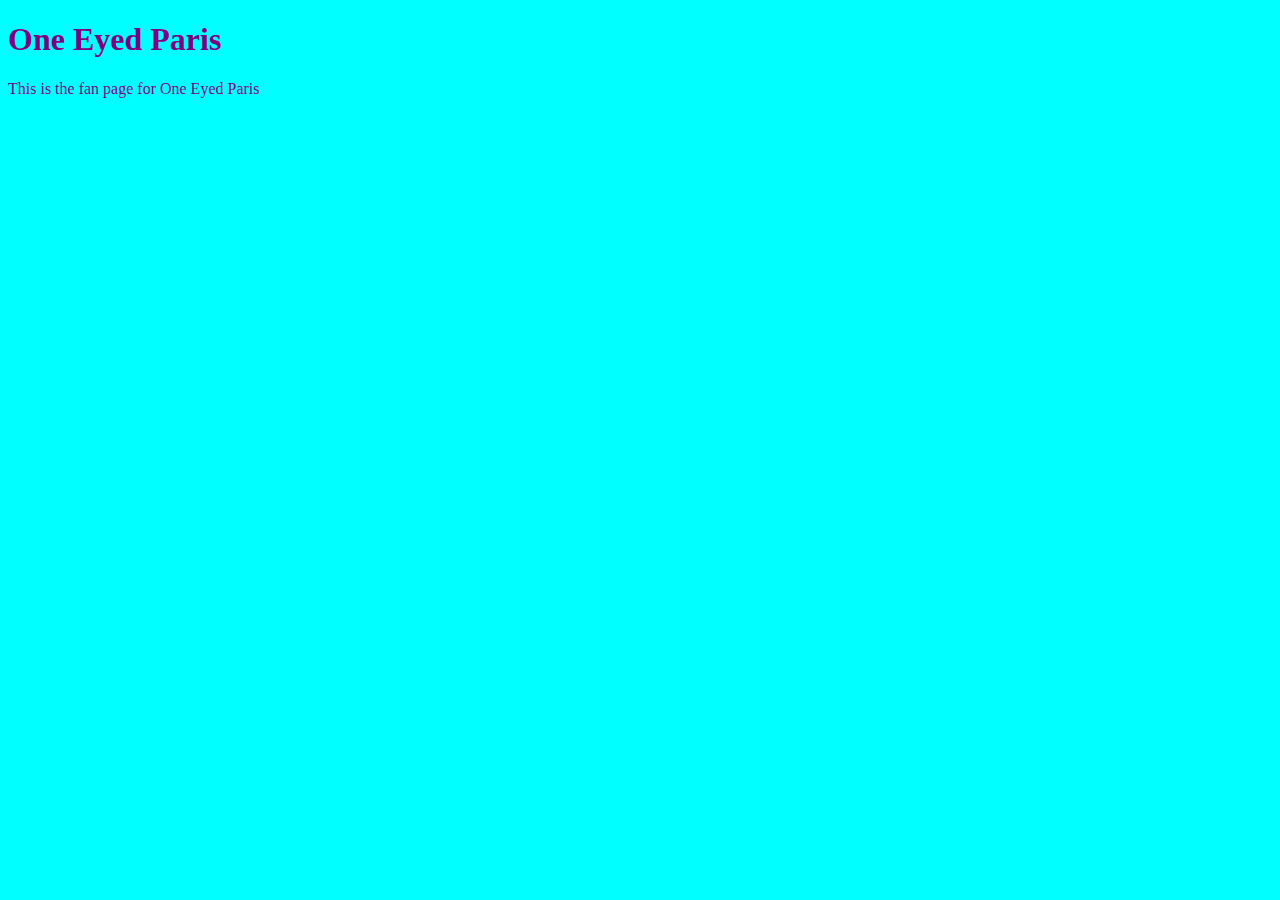
<file: unit_1/index.html>
<!DOCTYPE html>
<html>
<head>
	<title>One Eyed Paris</title>
	<link rel="stylesheet" type="text/css" href="css/style.css">
</head>
<body>
	<h1>One Eyed Paris</h1>
	<p>This is the fan page for One Eyed Paris</p>
</body>
</html>
</file>
<file: unit_1/css/style.css>
body {
	background-color: aqua;
}
h1, p {
	color: purple;
}
</file>
